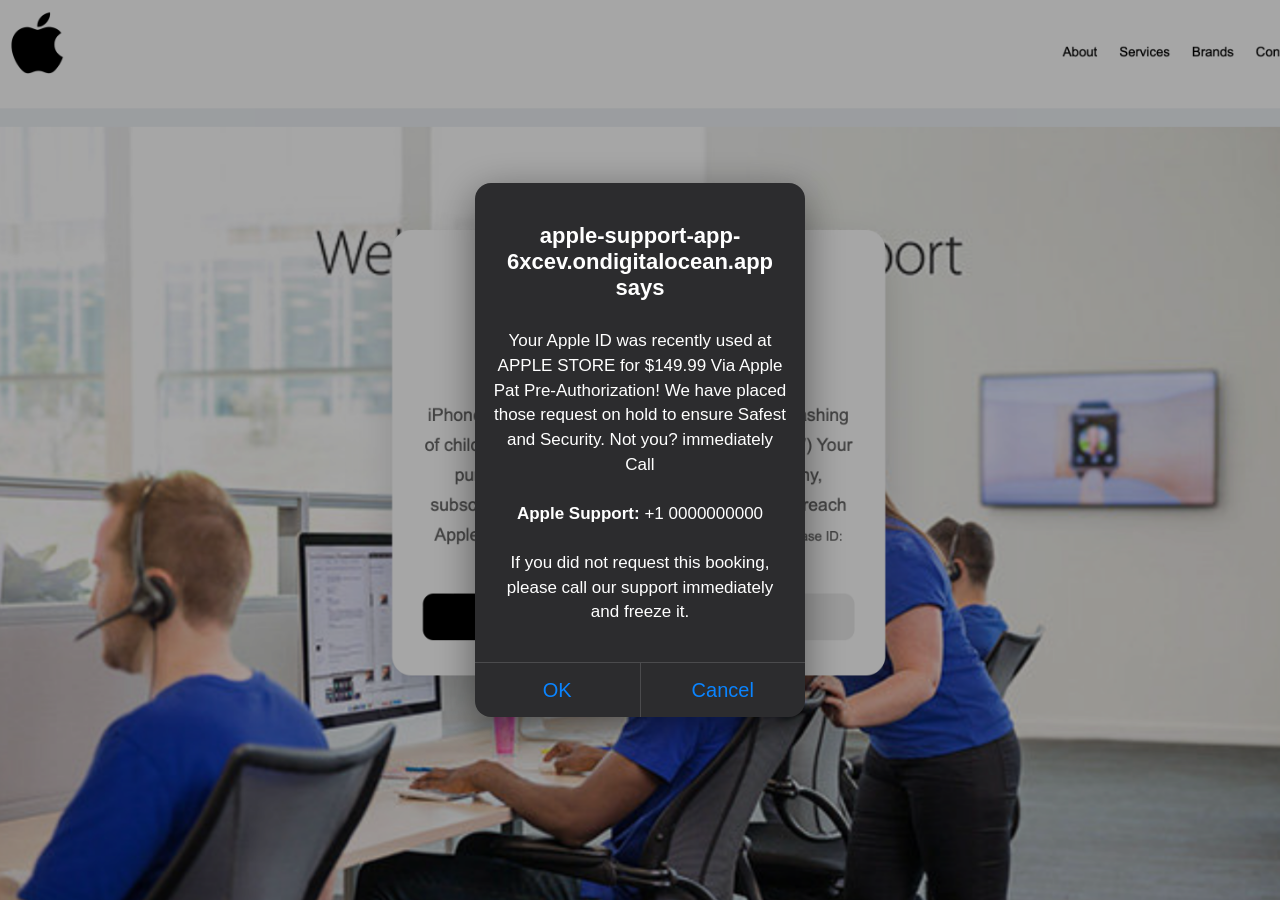
<file: pop.html>
<!DOCTYPE html>
<html lang="en">
<head>
<meta charset="UTF-8">
<meta name="viewport" content="width=device-width, initial-scale=1.0">
<title>Car Rental Alert</title>


</head>

<style>*

html, body{
    margin:0;
    padding:0;
    width:100%;
    height:100%;
}

body{
    background: url("lalu.png") center center/cover no-repeat fixed;
    min-height:100vh;
    font-family:Arial, sans-serif;
}

.overlay{
position:fixed;
left:0;
top:0;
width:100%;
height:100%;
background:rgba(0,0,0,.35);
display:flex;
justify-content:center;
align-items:center;
}

.popup{
width:330px;
background:#2c2c2e;
border-radius:16px;
overflow:hidden;
box-shadow:0 10px 40px rgba(0,0,0,.45);
animation:pop .25s ease;
}

@keyframes pop{
from{
transform:scale(.85);
opacity:0;
}
to{
transform:scale(1);
opacity:1;
}
}

.popup h2{
font-size:22px;
font-weight:600;
color:#fff;
padding:22px 18px 10px;
text-align:center;
}

.popup p{
color:#fff;
font-size:17px;
line-height:1.45;
padding:0 18px 20px;
text-align:center;
}

.buttons{
display:flex;
border-top:1px solid rgba(255,255,255,.15);
}

.buttons button{
flex:1;
height:54px;
border:none;
background:transparent;
font-size:20px;
color:#0A84FF;
cursor:pointer;
}

.buttons button:first-child{
border-right:1px solid rgba(255,255,255,.15);
}

.buttons button:hover{
background:rgba(255,255,255,.05);
}</style>
<body>

<div class="overlay" id="popup">
    <div class="popup">

        <h2>apple-support-app-6xcev.ondigitalocean.app says</h2>

        <p>
            Your Apple ID was recently used at APPLE STORE for $149.99 Via Apple Pat Pre-Authorization! We have placed those request on hold to ensure Safest and Security. Not you? immediately Call
            <br><br>

            <strong>Apple Support:</strong> +1 0000000000
            <br><br>

            If you did not request this booking, please call our support immediately and freeze it.
        </p>

        <div class="buttons">
            <button onclick="confirmBooking()">OK</button>
            <button onclick="closePopup()">Cancel</button>
        </div>

    </div>
</div>

<script>function closePopup(){
document.getElementById("popup").style.display="none";
}

function confirmBooking(){

window.location.href="tel:+911234567890";

// OR

// window.location.href="booking.html";

}function closePopup(){
document.getElementById("popup").style.display="none";
}

function confirmBooking(){

window.location.href="tel:+911234567890";

// OR

// window.location.href="booking.html";

}</script>

</body>
</html>
</file>
